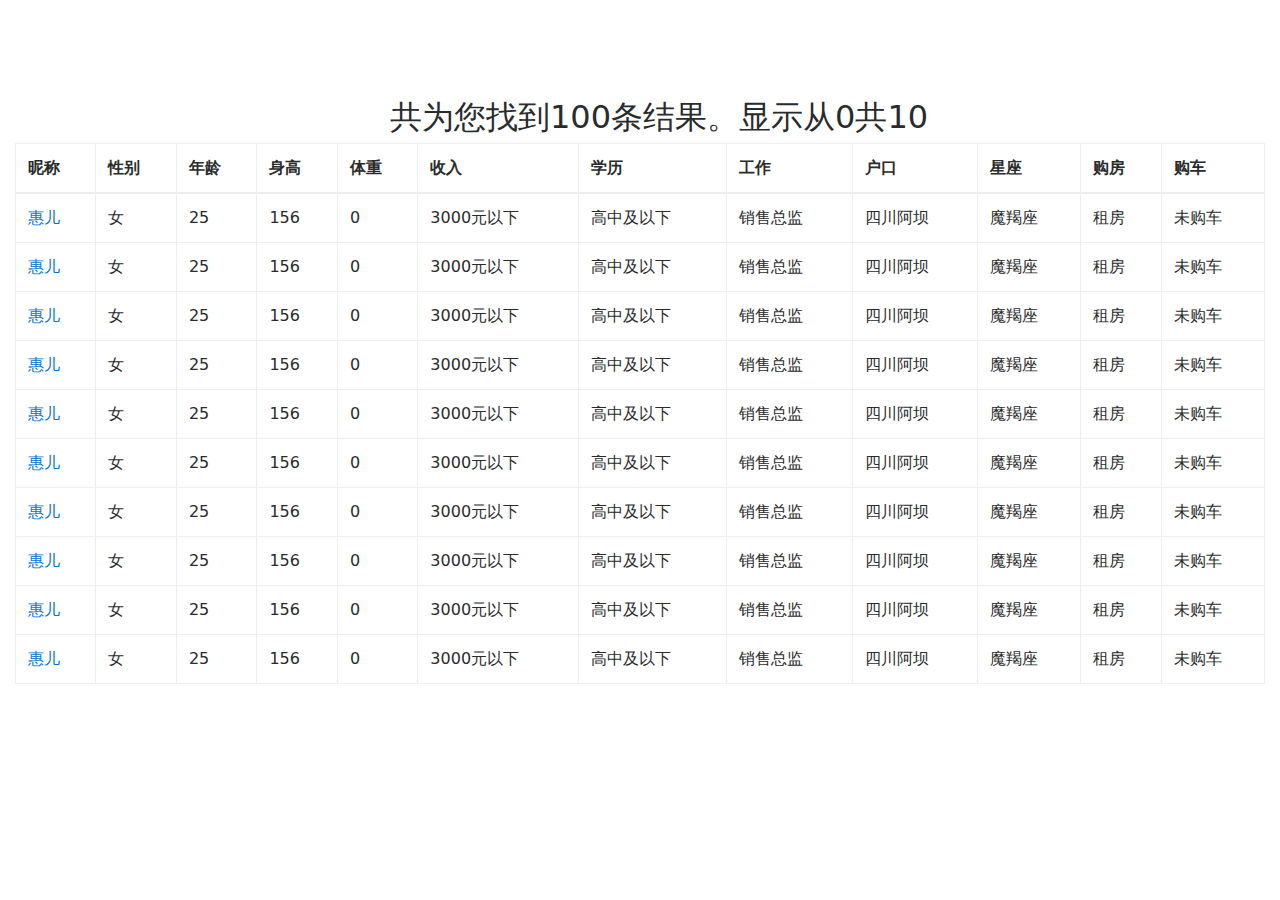
<file: frontend/view/template_test.html>
<!DOCTYPE html>
<html lang="en">
<head>
    <meta charset="utf-8">
    <meta http-equiv="X-UA-Compatible" content="IE=edge">
    <meta name="viewport" content="width=device-width, initial-scale=1">

    <title>MuerryU-查询</title>

    <meta name="description" content="Source code generated using layoutit.com">
    <meta name="author" content="LayoutIt!">

    <link href="css/bootstrap.min.css" rel="stylesheet">
    <link href="css/style.css" rel="stylesheet">

</head>
<body>

<div class="container-fluid">
    <div class="row">
        <div class="col-md-12">
            <div class="main">
            </div>
            <h2 class="main-h2">共为您找到100条结果。显示从0共10</h2>
            <table class="table table-bordered">
                <thead>
                <tr>


                    <th>
                        昵称
                    </th>
                    <th>
                        性别
                    </th>
                    <th>
                        年龄
                    </th>
                    <th>
                        身高
                    </th>
                    <th>
                        体重
                    </th>
                    <th>
                        收入
                    </th>
                    <th>
                        学历
                    </th>
                    <th>
                        工作
                    </th>
                    <th>
                        户口
                    </th>
                    <th>
                        星座
                    </th>
                    <th>
                        购房
                    </th>
                    <th>
                        购车
                    </th>
                </tr>
                </thead>
                <tbody>

                <tr>
                    <td>
                        <a href="http://album.zhenai.com/u/107906650">惠儿</a>
                    </td>

                    <td>
                        女
                    </td>
                    <td>
                        25
                    </td>
                    <td>
                        156
                    </td>
                    <td>
                        0
                    </td>
                    <td>
                        3000元以下
                    </td>
                    <td>
                        高中及以下
                    </td>
                    <td>
                        销售总监
                    </td>
                    <td>
                        四川阿坝
                    </td>
                    <td>
                        魔羯座
                    </td>
                    <td>
                        租房
                    </td>
                    <td>
                        未购车
                    </td>

                </tr>

                <tr>
                    <td>
                        <a href="http://album.zhenai.com/u/107906650">惠儿</a>
                    </td>

                    <td>
                        女
                    </td>
                    <td>
                        25
                    </td>
                    <td>
                        156
                    </td>
                    <td>
                        0
                    </td>
                    <td>
                        3000元以下
                    </td>
                    <td>
                        高中及以下
                    </td>
                    <td>
                        销售总监
                    </td>
                    <td>
                        四川阿坝
                    </td>
                    <td>
                        魔羯座
                    </td>
                    <td>
                        租房
                    </td>
                    <td>
                        未购车
                    </td>

                </tr>

                <tr>
                    <td>
                        <a href="http://album.zhenai.com/u/107906650">惠儿</a>
                    </td>

                    <td>
                        女
                    </td>
                    <td>
                        25
                    </td>
                    <td>
                        156
                    </td>
                    <td>
                        0
                    </td>
                    <td>
                        3000元以下
                    </td>
                    <td>
                        高中及以下
                    </td>
                    <td>
                        销售总监
                    </td>
                    <td>
                        四川阿坝
                    </td>
                    <td>
                        魔羯座
                    </td>
                    <td>
                        租房
                    </td>
                    <td>
                        未购车
                    </td>

                </tr>

                <tr>
                    <td>
                        <a href="http://album.zhenai.com/u/107906650">惠儿</a>
                    </td>

                    <td>
                        女
                    </td>
                    <td>
                        25
                    </td>
                    <td>
                        156
                    </td>
                    <td>
                        0
                    </td>
                    <td>
                        3000元以下
                    </td>
                    <td>
                        高中及以下
                    </td>
                    <td>
                        销售总监
                    </td>
                    <td>
                        四川阿坝
                    </td>
                    <td>
                        魔羯座
                    </td>
                    <td>
                        租房
                    </td>
                    <td>
                        未购车
                    </td>

                </tr>

                <tr>
                    <td>
                        <a href="http://album.zhenai.com/u/107906650">惠儿</a>
                    </td>

                    <td>
                        女
                    </td>
                    <td>
                        25
                    </td>
                    <td>
                        156
                    </td>
                    <td>
                        0
                    </td>
                    <td>
                        3000元以下
                    </td>
                    <td>
                        高中及以下
                    </td>
                    <td>
                        销售总监
                    </td>
                    <td>
                        四川阿坝
                    </td>
                    <td>
                        魔羯座
                    </td>
                    <td>
                        租房
                    </td>
                    <td>
                        未购车
                    </td>

                </tr>

                <tr>
                    <td>
                        <a href="http://album.zhenai.com/u/107906650">惠儿</a>
                    </td>

                    <td>
                        女
                    </td>
                    <td>
                        25
                    </td>
                    <td>
                        156
                    </td>
                    <td>
                        0
                    </td>
                    <td>
                        3000元以下
                    </td>
                    <td>
                        高中及以下
                    </td>
                    <td>
                        销售总监
                    </td>
                    <td>
                        四川阿坝
                    </td>
                    <td>
                        魔羯座
                    </td>
                    <td>
                        租房
                    </td>
                    <td>
                        未购车
                    </td>

                </tr>

                <tr>
                    <td>
                        <a href="http://album.zhenai.com/u/107906650">惠儿</a>
                    </td>

                    <td>
                        女
                    </td>
                    <td>
                        25
                    </td>
                    <td>
                        156
                    </td>
                    <td>
                        0
                    </td>
                    <td>
                        3000元以下
                    </td>
                    <td>
                        高中及以下
                    </td>
                    <td>
                        销售总监
                    </td>
                    <td>
                        四川阿坝
                    </td>
                    <td>
                        魔羯座
                    </td>
                    <td>
                        租房
                    </td>
                    <td>
                        未购车
                    </td>

                </tr>

                <tr>
                    <td>
                        <a href="http://album.zhenai.com/u/107906650">惠儿</a>
                    </td>

                    <td>
                        女
                    </td>
                    <td>
                        25
                    </td>
                    <td>
                        156
                    </td>
                    <td>
                        0
                    </td>
                    <td>
                        3000元以下
                    </td>
                    <td>
                        高中及以下
                    </td>
                    <td>
                        销售总监
                    </td>
                    <td>
                        四川阿坝
                    </td>
                    <td>
                        魔羯座
                    </td>
                    <td>
                        租房
                    </td>
                    <td>
                        未购车
                    </td>

                </tr>

                <tr>
                    <td>
                        <a href="http://album.zhenai.com/u/107906650">惠儿</a>
                    </td>

                    <td>
                        女
                    </td>
                    <td>
                        25
                    </td>
                    <td>
                        156
                    </td>
                    <td>
                        0
                    </td>
                    <td>
                        3000元以下
                    </td>
                    <td>
                        高中及以下
                    </td>
                    <td>
                        销售总监
                    </td>
                    <td>
                        四川阿坝
                    </td>
                    <td>
                        魔羯座
                    </td>
                    <td>
                        租房
                    </td>
                    <td>
                        未购车
                    </td>

                </tr>

                <tr>
                    <td>
                        <a href="http://album.zhenai.com/u/107906650">惠儿</a>
                    </td>

                    <td>
                        女
                    </td>
                    <td>
                        25
                    </td>
                    <td>
                        156
                    </td>
                    <td>
                        0
                    </td>
                    <td>
                        3000元以下
                    </td>
                    <td>
                        高中及以下
                    </td>
                    <td>
                        销售总监
                    </td>
                    <td>
                        四川阿坝
                    </td>
                    <td>
                        魔羯座
                    </td>
                    <td>
                        租房
                    </td>
                    <td>
                        未购车
                    </td>

                </tr>

                </tbody>
            </table>
            <div align="middle">
</file>
<file: frontend/view/css/style.css>
.main {
    text-align: center;
    margin-left: 30%;
    margin-top: 100px;
}

.main-h2 {
    margin-left: 30%;
}
</file>
